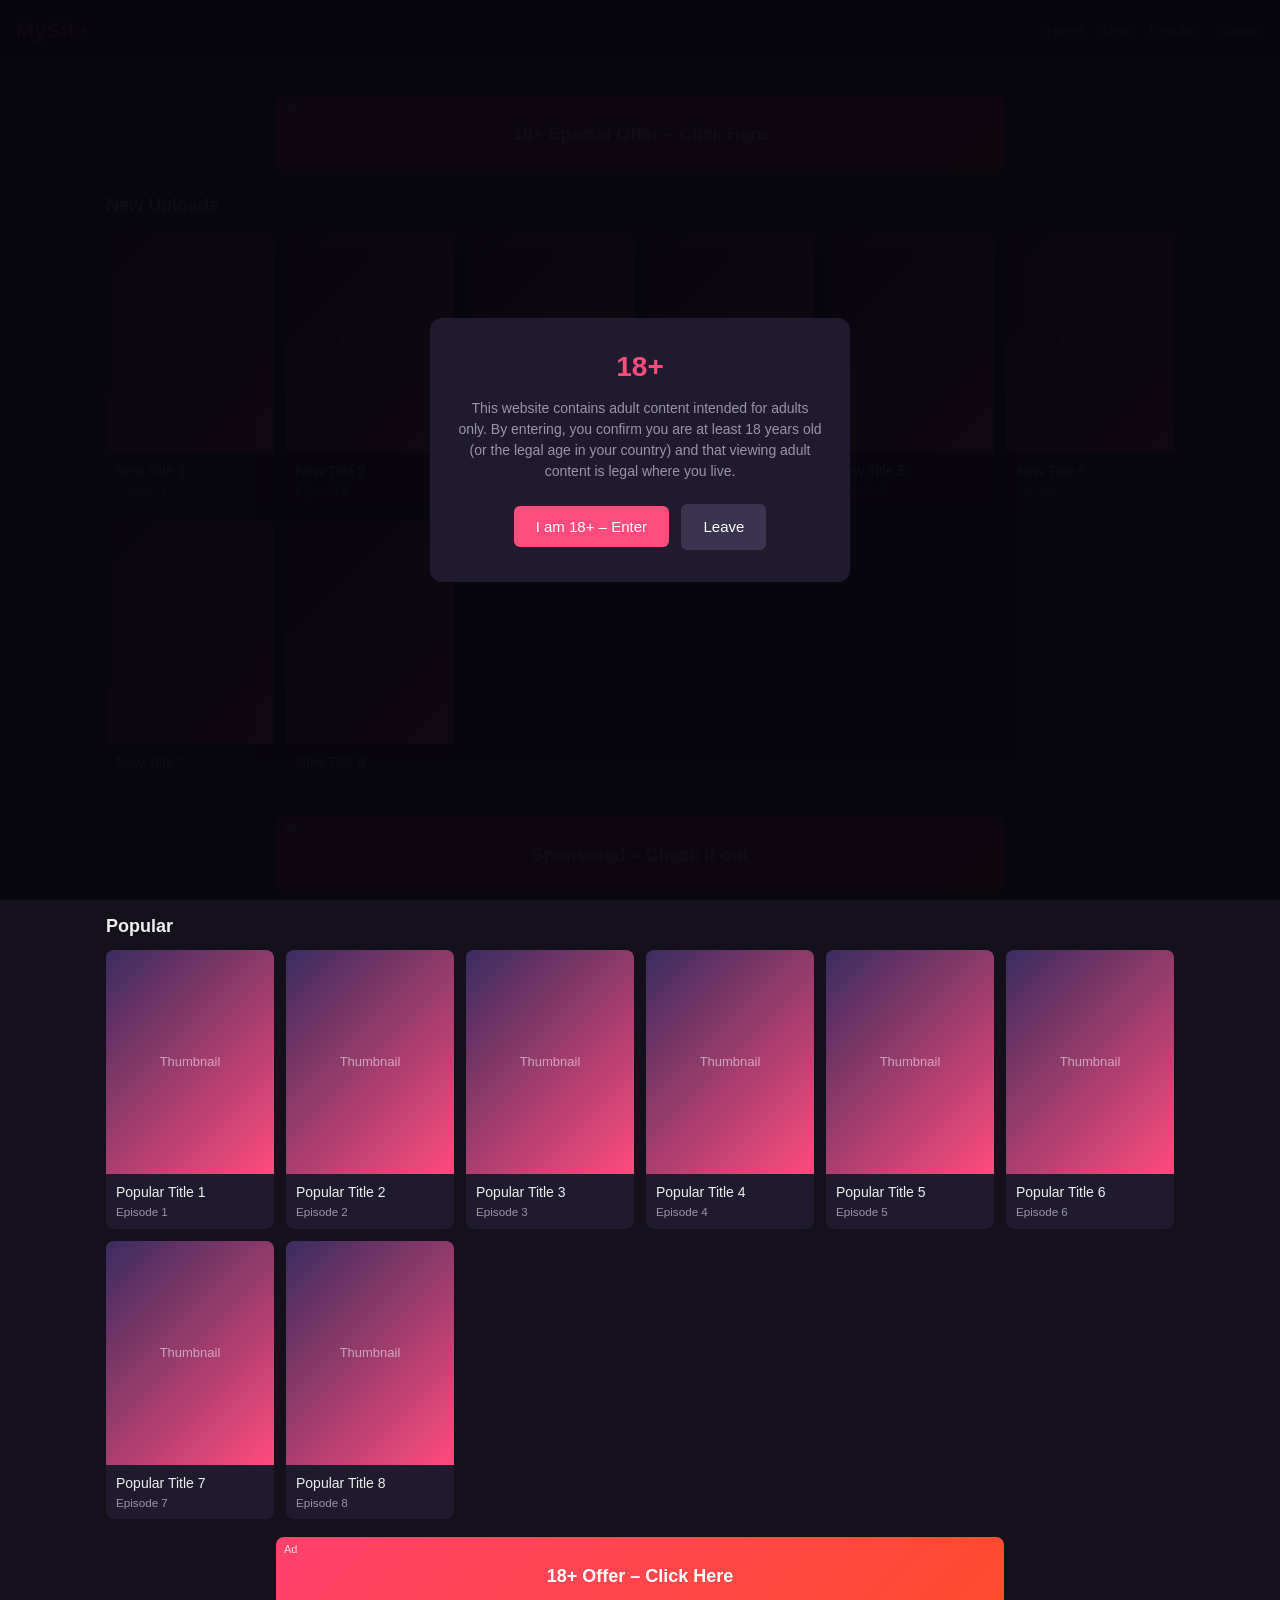
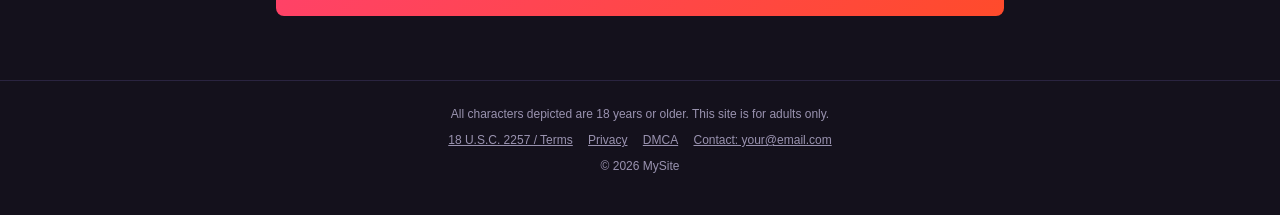
<file: index.html>
<!DOCTYPE html>
<html lang="en">
<head>
<meta charset="UTF-8">
<meta name="viewport" content="width=device-width, initial-scale=1">
<meta name="rta" content="RTA-5042-1996-1400-1577-RTA">
<title>MySite – 18+ Anime</title>
<style>
  :root { --bg:#14111c; --card:#1f1a2e; --text:#eee; --muted:#9a93b0; --accent:#ff4b7d; }
  * { box-sizing:border-box; margin:0; padding:0; }
  body { background:var(--bg); color:var(--text); font-family:Arial,sans-serif; line-height:1.5; }
  a { color:inherit; text-decoration:none; }
  header { background:#0e0c15; padding:14px 16px; display:flex; justify-content:space-between; align-items:center; position:sticky; top:0; z-index:5; }
  .logo { font-size:22px; font-weight:bold; color:var(--accent); }
  nav a { margin-left:14px; color:var(--muted); font-size:14px; }
  nav a:hover { color:#fff; }
  main { max-width:1100px; margin:0 auto; padding:16px; }
  h2 { margin:18px 0 10px; font-size:18px; }
  .grid { display:grid; grid-template-columns:repeat(auto-fill,minmax(160px,1fr)); gap:12px; }
  .card { background:var(--card); border-radius:8px; overflow:hidden; }
  .thumb { aspect-ratio:3/4; background:linear-gradient(135deg,#3a2c5e,#ff4b7d); display:flex; align-items:center; justify-content:center; color:#fff8; font-size:13px; }
  .card .info { padding:8px 10px; font-size:14px; }
  .card .info small { color:var(--muted); display:block; }
  .ad-banner { display:block; position:relative; max-width:728px; margin:18px auto; padding:26px 16px; text-align:center; font-weight:bold; font-size:18px; color:#fff; background:linear-gradient(135deg,#ff416c,#ff4b2b); border-radius:8px; }
  .ad-banner:hover { opacity:.9; }
  .ad-label { position:absolute; top:4px; left:8px; font-size:11px; font-weight:normal; opacity:.8; }
  footer { text-align:center; color:var(--muted); font-size:12px; padding:24px 16px 40px; border-top:1px solid #2a2440; margin-top:30px; }
  footer a { text-decoration:underline; margin:0 6px; }

  /* Age gate */
  #gate { position:fixed; inset:0; background:rgba(8,6,14,.97); z-index:99; display:flex; align-items:center; justify-content:center; padding:20px; }
  #gate .box { background:var(--card); max-width:420px; padding:28px; border-radius:12px; text-align:center; }
  #gate h1 { color:var(--accent); font-size:28px; margin-bottom:10px; }
  #gate p { color:var(--muted); font-size:14px; margin-bottom:18px; }
  #gate button, #gate a.leave { display:inline-block; padding:12px 22px; border-radius:6px; border:0; font-size:15px; cursor:pointer; margin:4px; }
  #enter { background:var(--accent); color:#fff; }
  .leave { background:#3a3450; color:#fff; }
</style>
</head>
<body>

<div id="gate">
  <div class="box">
    <h1>18+</h1>
    <p>This website contains adult content intended for adults only. By entering, you confirm you are at least 18 years old (or the legal age in your country) and that viewing adult content is legal where you live.</p>
    <button id="enter">I am 18+ – Enter</button>
    <a class="leave" href="https://www.google.com">Leave</a>
  </div>
</div>

<header>
  <a class="logo" href="#">MySite</a>
  <nav>
    <a href="#">Home</a>
    <a href="#new">New</a>
    <a href="#popular">Popular</a>
    <a href="#contact">Contact</a>
  </nav>
</header>

<main>
  <!-- AD 1 -->
  <a class="ad-banner" href="https://auctionr.org/4/81792bd93921a2c1f93369039dbba7ae" target="_blank" rel="sponsored noopener nofollow">
    <span class="ad-label">Ad</span>18+ Special Offer – Click Here
  </a>

  <h2 id="new">New Uploads</h2>
  <div class="grid" id="grid-new"></div>

  <!-- AD 2 -->
  <a class="ad-banner" href="https://auctionr.org/4/81792bd93921a2c1f93369039dbba7ae" target="_blank" rel="sponsored noopener nofollow">
    <span class="ad-label">Ad</span>Sponsored – Check it out
  </a>

  <h2 id="popular">Popular</h2>
  <div class="grid" id="grid-pop"></div>

  <!-- AD 3 -->
  <a class="ad-banner" href="https://auctionr.org/4/81792bd93921a2c1f93369039dbba7ae" target="_blank" rel="sponsored noopener nofollow">
    <span class="ad-label">Ad</span>18+ Offer – Click Here
  </a>
</main>

<footer id="contact">
  <p>All characters depicted are 18 years or older. This site is for adults only.</p>
  <p style="margin-top:8px">
    <a href="#">18 U.S.C. 2257 / Terms</a>
    <a href="#">Privacy</a>
    <a href="#">DMCA</a>
    <a href="#">Contact: your@email.com</a>
  </p>
  <p style="margin-top:8px">&copy; <span id="yr"></span> MySite</p>
</footer>

<script>
  // Age gate (remembers choice in this browser)
  (function () {
    var gate = document.getElementById('gate');
    try { if (localStorage.getItem('age_ok') === '1') gate.style.display = 'none'; } catch (e) {}
    document.getElementById('enter').onclick = function () {
      try { localStorage.setItem('age_ok', '1'); } catch (e) {}
      gate.style.display = 'none';
    };
  })();

  // Demo cards – replace titles/links/images with your own licensed content
  function fill(id, n, prefix) {
    var g = document.getElementById(id), h = '';
    for (var i = 1; i <= n; i++) {
      h += '<a class="card" href="watch.html?v=' + i + '"><div class="thumb">Thumbnail</div>' +
           '<div class="info">' + prefix + ' Title ' + i + '<small>Episode ' + i + '</small></div></a>';
    }
    g.innerHTML = h;
  }
  fill('grid-new', 8, 'New');
  fill('grid-pop', 8, 'Popular');
  document.getElementById('yr').textContent = new Date().getFullYear();
</script>
</body>
</html>
</file>
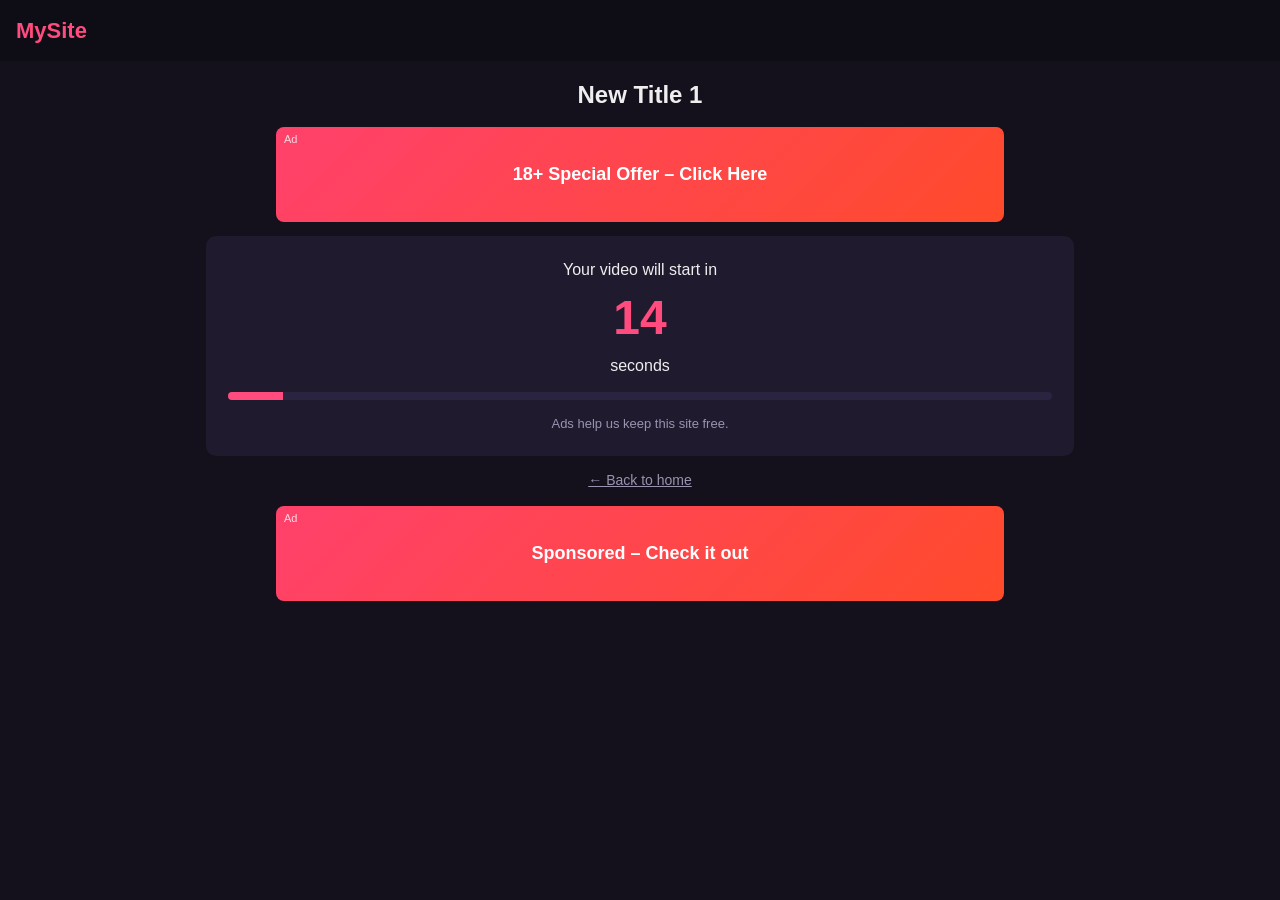
<file: watch.html>
<!DOCTYPE html>
<html lang="en">
<head>
<meta charset="UTF-8">
<meta name="viewport" content="width=device-width, initial-scale=1">
<meta name="rta" content="RTA-5042-1996-1400-1577-RTA">
<title>Watch – MySite</title>
<style>
  :root { --bg:#14111c; --card:#1f1a2e; --text:#eee; --muted:#9a93b0; --accent:#ff4b7d; }
  * { box-sizing:border-box; margin:0; padding:0; }
  body { background:var(--bg); color:var(--text); font-family:Arial,sans-serif; line-height:1.5; }
  a { color:inherit; text-decoration:none; }
  header { background:#0e0c15; padding:14px 16px; }
  .logo { font-size:22px; font-weight:bold; color:var(--accent); }
  main { max-width:900px; margin:0 auto; padding:16px; text-align:center; }
  .ad-banner { display:block; position:relative; max-width:728px; margin:14px auto; padding:34px 16px; font-weight:bold; font-size:18px; color:#fff; background:linear-gradient(135deg,#ff416c,#ff4b2b); border-radius:8px; }
  .ad-label { position:absolute; top:4px; left:8px; font-size:11px; font-weight:normal; opacity:.8; }
  #wait { background:var(--card); border-radius:10px; padding:22px; margin-top:10px; }
  #count { font-size:48px; font-weight:bold; color:var(--accent); }
  .bar { height:8px; background:#2a2440; border-radius:4px; overflow:hidden; margin:14px 0; }
  .bar i { display:block; height:100%; width:0; background:var(--accent); transition:width 1s linear; }
  #player { display:none; }
  video { width:100%; max-height:70vh; background:#000; border-radius:8px; }
  .back { display:inline-block; margin-top:14px; color:var(--muted); font-size:14px; text-decoration:underline; }
</style>
</head>
<body>

<header><a class="logo" href="index.html">MySite</a></header>

<main>
  <h2 id="title">Loading...</h2>

  <!-- Ad shown while waiting -->
  <a class="ad-banner" href="https://auctionr.org/4/81792bd93921a2c1f93369039dbba7ae" target="_blank" rel="sponsored noopener nofollow">
    <span class="ad-label">Ad</span>18+ Special Offer – Click Here
  </a>

  <div id="wait">
    <p>Your video will start in</p>
    <div id="count">15</div>
    <p>seconds</p>
    <div class="bar"><i id="fill"></i></div>
    <p style="color:var(--muted);font-size:13px">Ads help us keep this site free.</p>
  </div>

  <div id="player">
    <video id="vid" controls playsinline preload="none" style="display:none"></video>
    <iframe id="frame" style="display:none;width:100%;aspect-ratio:16/9;border:0;border-radius:8px;background:#000" allowfullscreen allow="autoplay; fullscreen"></iframe>
  </div>

  <a class="back" href="index.html">&larr; Back to home</a>

  <a class="ad-banner" href="https://auctionr.org/4/81792bd93921a2c1f93369039dbba7ae" target="_blank" rel="sponsored noopener nofollow">
    <span class="ad-label">Ad</span>Sponsored – Check it out
  </a>
</main>

<script>
  var WAIT = 15; // seconds (set 15 to 30)

  // Your videos: put your own / licensed files here (id => file URL)
  var videos = {
    // Option A: direct file / cloud link (mp4)
    "1": { title: "New Title 1", src: "https://YOUR-CDN/video1.mp4" },
    // Option B: embed link from a host where you have the rights
    "2": { title: "New Title 2", embed: "https://YOUR-HOST/embed/abc123" }
    // add more...
  };

  var id = new URLSearchParams(location.search).get('v') || "1";
  var item = videos[id] || { title: "Title " + id, src: "videos/" + id + ".mp4" };
  document.getElementById('title').textContent = item.title;
  document.title = item.title + " – MySite";

  var left = WAIT;
  var countEl = document.getElementById('count');
  var fill = document.getElementById('fill');
  countEl.textContent = left;

  var timer = setInterval(function () {
    left--;
    countEl.textContent = Math.max(left, 0);
    fill.style.width = ((WAIT - left) / WAIT * 100) + '%';
    if (left <= 0) {
      clearInterval(timer);
      startVideo();
    }
  }, 1000);

  function startVideo() {
    document.getElementById('wait').style.display = 'none';
    document.getElementById('player').style.display = 'block';
    if (item.embed) {
      var f = document.getElementById('frame');
      f.src = item.embed;
      f.style.display = 'block';
    } else {
      var v = document.getElementById('vid');
      v.style.display = 'block';
      v.src = item.src;
      v.play().catch(function () {}); // some browsers need a tap to start
    }
  }
</script>
</body>
</html>
</file>
